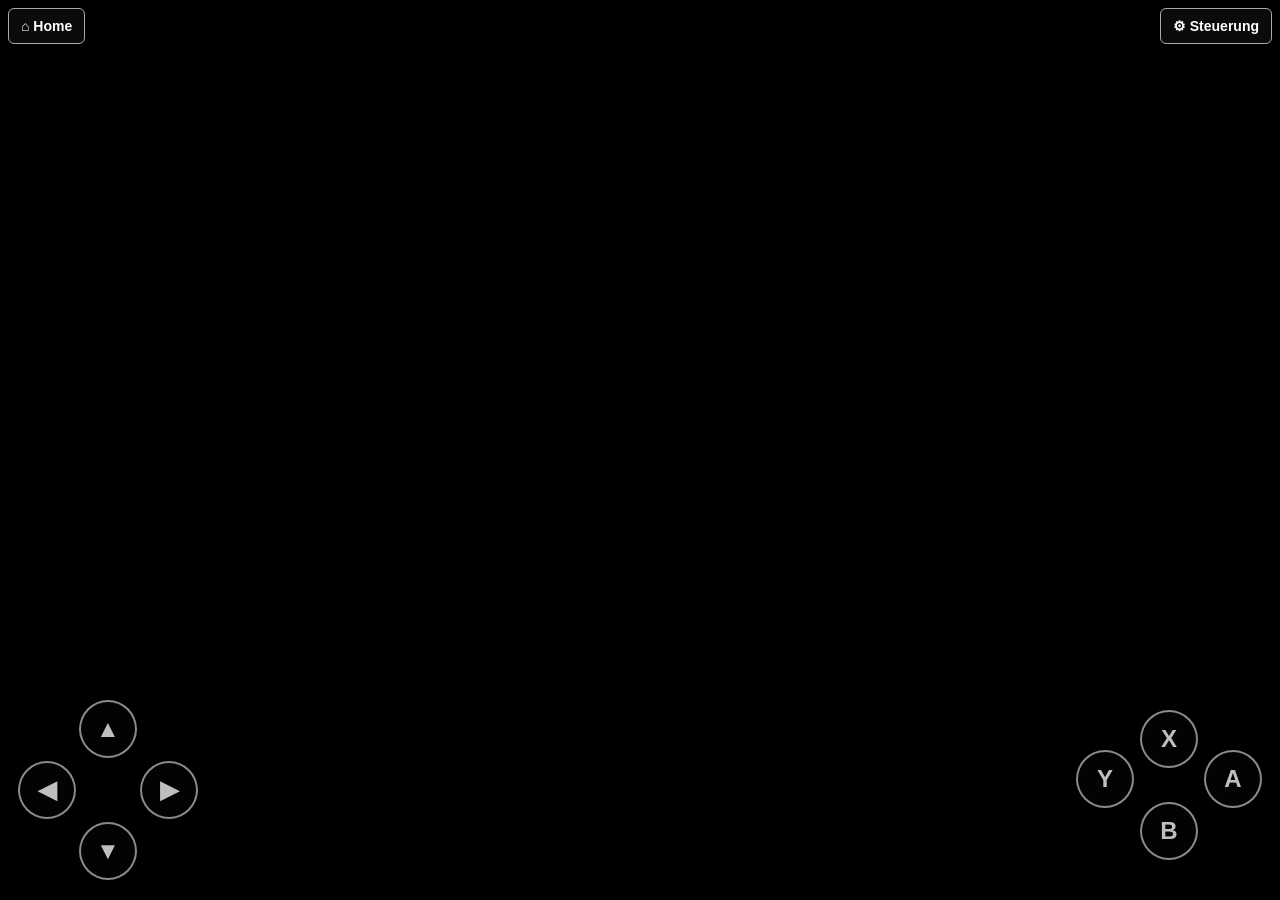
<file: omori-mobile-index.html>
<!doctype html>
<html lang="de">
<head>
<meta charset="utf-8">
<meta name="viewport" content="width=device-width,initial-scale=1,maximum-scale=1,user-scalable=no,viewport-fit=cover">
<meta name="theme-color" content="#000000">
<title>OMORI Mobile</title>
<style>
*{box-sizing:border-box;-webkit-tap-highlight-color:transparent}
html,body{margin:0;width:100%;height:100%;overflow:hidden;background:#000;font-family:system-ui,sans-serif;touch-action:none}
#game{position:fixed;inset:0;width:100%;height:100%;border:0;background:#000}
#top{position:fixed;top:max(8px,env(safe-area-inset-top));left:8px;right:8px;display:flex;justify-content:space-between;z-index:20;pointer-events:none}
.topbtn{pointer-events:auto;border:1px solid #aaa;background:rgba(15,15,15,.78);color:#fff;border-radius:6px;padding:9px 12px;font-weight:700;font-size:14px;backdrop-filter:blur(5px)}
#controls{position:fixed;inset:0;z-index:15;pointer-events:none}
.pad,.actions{position:absolute;bottom:max(20px,env(safe-area-inset-bottom));pointer-events:auto}
.pad{left:18px;width:180px;height:180px}
.actions{right:18px;width:190px;height:170px}
.key{position:absolute;width:58px;height:58px;border:2px solid rgba(255,255,255,.72);border-radius:50%;background:rgba(10,10,10,.45);color:#fff;font-size:24px;font-weight:800;display:grid;place-items:center;user-select:none;-webkit-user-select:none;backdrop-filter:blur(3px)}
.key.pressed{background:rgba(255,255,255,.38);transform:scale(.94)}
.up{left:61px;top:0}.left{left:0;top:61px}.down{left:61px;top:122px}.right{left:122px;top:61px}
.a{right:0;top:40px}.b{right:64px;top:92px}.x{right:64px;top:0}.y{right:128px;top:40px}
.small{width:50px;height:50px;font-size:13px}
#menu{position:fixed;z-index:50;inset:0;background:rgba(0,0,0,.82);display:none;align-items:center;justify-content:center;padding:18px}
.panel{width:min(430px,100%);max-height:92vh;overflow:auto;background:#111;color:#fff;border:1px solid #555;border-radius:8px;padding:18px}
.panel h2{margin:0 0 14px}.row{display:grid;grid-template-columns:1fr 130px;gap:12px;align-items:center;margin:12px 0}
select,input[type=range]{width:100%}select{background:#222;color:#fff;border:1px solid #555;padding:8px;border-radius:5px}
.menuBtns{display:flex;gap:8px;margin-top:18px}.menuBtns button{flex:1}
.note{font-size:12px;color:#bbb;line-height:1.35}
@media (max-width:700px) and (orientation:portrait){
 .pad{transform:scale(.82);transform-origin:left bottom}
 .actions{transform:scale(.82);transform-origin:right bottom}
}
</style>
</head>
<body>
<iframe id="game" src="https://fivenightsatfreddysgame.io/play/omori-web-port/" allow="autoplay; fullscreen; gamepad" allowfullscreen></iframe>

<div id="top">
  <button class="topbtn" id="home">⌂ Home</button>
  <button class="topbtn" id="settings">⚙ Steuerung</button>
</div>

<div id="controls">
 <div class="pad">
  <button class="key up" data-action="up">▲</button>
  <button class="key left" data-action="left">◀</button>
  <button class="key down" data-action="down">▼</button>
  <button class="key right" data-action="right">▶</button>
 </div>
 <div class="actions">
  <button class="key a" data-action="a">A</button>
  <button class="key b" data-action="b">B</button>
  <button class="key x" data-action="x">X</button>
  <button class="key y" data-action="y">Y</button>
 </div>
</div>

<div id="menu">
 <div class="panel">
  <h2>Handy-Steuerung</h2>
  <div class="row"><label>Größe</label><input id="size" type="range" min="60" max="150" value="100"></div>
  <div class="row"><label>Deckkraft</label><input id="opacity" type="range" min="20" max="100" value="75"></div>
  <div class="row"><label>A-Taste</label><select data-map="a"></select></div>
  <div class="row"><label>B-Taste</label><select data-map="b"></select></div>
  <div class="row"><label>X-Taste</label><select data-map="x"></select></div>
  <div class="row"><label>Y-Taste</label><select data-map="y"></select></div>
  <p class="note">Standard: Pfeile zum Laufen, Z = Bestätigen, X = Zurück/Menü, Shift = Rennen, A = weitere Aktion. Einstellungen werden auf dem Gerät gespeichert.</p>
  <div class="menuBtns"><button class="topbtn" id="reset">Zurücksetzen</button><button class="topbtn" id="close">Fertig</button></div>
 </div>
</div>

<script>
const game=document.getElementById('game');
const defaults={size:100,opacity:75,map:{up:'ArrowUp',down:'ArrowDown',left:'ArrowLeft',right:'ArrowRight',a:'z',b:'x',x:'Shift',y:'a'}};
let cfg;
try{cfg=JSON.parse(localStorage.getItem('omoriMobile'))||structuredClone(defaults)}catch(e){cfg=structuredClone(defaults)}
cfg.map={...defaults.map,...(cfg.map||{})};

const keyInfo={
 ArrowUp:{key:'ArrowUp',code:'ArrowUp',keyCode:38},
 ArrowDown:{key:'ArrowDown',code:'ArrowDown',keyCode:40},
 ArrowLeft:{key:'ArrowLeft',code:'ArrowLeft',keyCode:37},
 ArrowRight:{key:'ArrowRight',code:'ArrowRight',keyCode:39},
 z:{key:'z',code:'KeyZ',keyCode:90},
 x:{key:'x',code:'KeyX',keyCode:88},
 a:{key:'a',code:'KeyA',keyCode:65},
 s:{key:'s',code:'KeyS',keyCode:83},
 Shift:{key:'Shift',code:'ShiftLeft',keyCode:16},
 Enter:{key:'Enter',code:'Enter',keyCode:13},
 Escape:{key:'Escape',code:'Escape',keyCode:27},
 Space:{key:' ',code:'Space',keyCode:32}
};

function send(action,type){
 const k=keyInfo[cfg.map[action]]||keyInfo.z;
 game.focus();
 const payload={type:'omori-mobile-key',event:type,key:k.key,code:k.code,keyCode:k.keyCode};
 try{game.contentWindow.postMessage(payload,'*')}catch(e){}
 try{
   const ev=new KeyboardEvent(type,{key:k.key,code:k.code,bubbles:true,cancelable:true});
   game.contentWindow.dispatchEvent(ev);
 }catch(e){}
}
document.querySelectorAll('.key').forEach(btn=>{
 const act=btn.dataset.action;
 const down=e=>{e.preventDefault();btn.classList.add('pressed');send(act,'keydown')};
 const up=e=>{e.preventDefault();btn.classList.remove('pressed');send(act,'keyup')};
 btn.addEventListener('pointerdown',down);
 btn.addEventListener('pointerup',up);
 btn.addEventListener('pointercancel',up);
 btn.addEventListener('pointerleave',e=>{if(btn.classList.contains('pressed'))up(e)});
});

const choices=[['z','Z'],['x','X'],['a','A'],['s','S'],['Shift','Shift'],['Enter','Enter'],['Escape','Esc'],['Space','Leertaste']];
document.querySelectorAll('select[data-map]').forEach(sel=>{
 choices.forEach(([v,t])=>sel.add(new Option(t,v)));
 sel.value=cfg.map[sel.dataset.map];
 sel.onchange=()=>{cfg.map[sel.dataset.map]=sel.value;save()}
});
function apply(){
 document.querySelector('.pad').style.scale=cfg.size/100;
 document.querySelector('.actions').style.scale=cfg.size/100;
 document.querySelectorAll('.key').forEach(x=>x.style.opacity=cfg.opacity/100);
 document.getElementById('size').value=cfg.size;
 document.getElementById('opacity').value=cfg.opacity;
 document.querySelectorAll('select[data-map]').forEach(s=>s.value=cfg.map[s.dataset.map]);
}
function save(){localStorage.setItem('omoriMobile',JSON.stringify(cfg));apply()}
document.getElementById('size').oninput=e=>{cfg.size=+e.target.value;save()};
document.getElementById('opacity').oninput=e=>{cfg.opacity=+e.target.value;save()};
document.getElementById('settings').onclick=()=>document.getElementById('menu').style.display='flex';
document.getElementById('close').onclick=()=>document.getElementById('menu').style.display='none';
document.getElementById('reset').onclick=()=>{cfg=structuredClone(defaults);save()};
document.getElementById('home').onclick=()=>location.href='https://iamioo.github.io/home';
apply();
</script>
</body>
</html>
</file>
